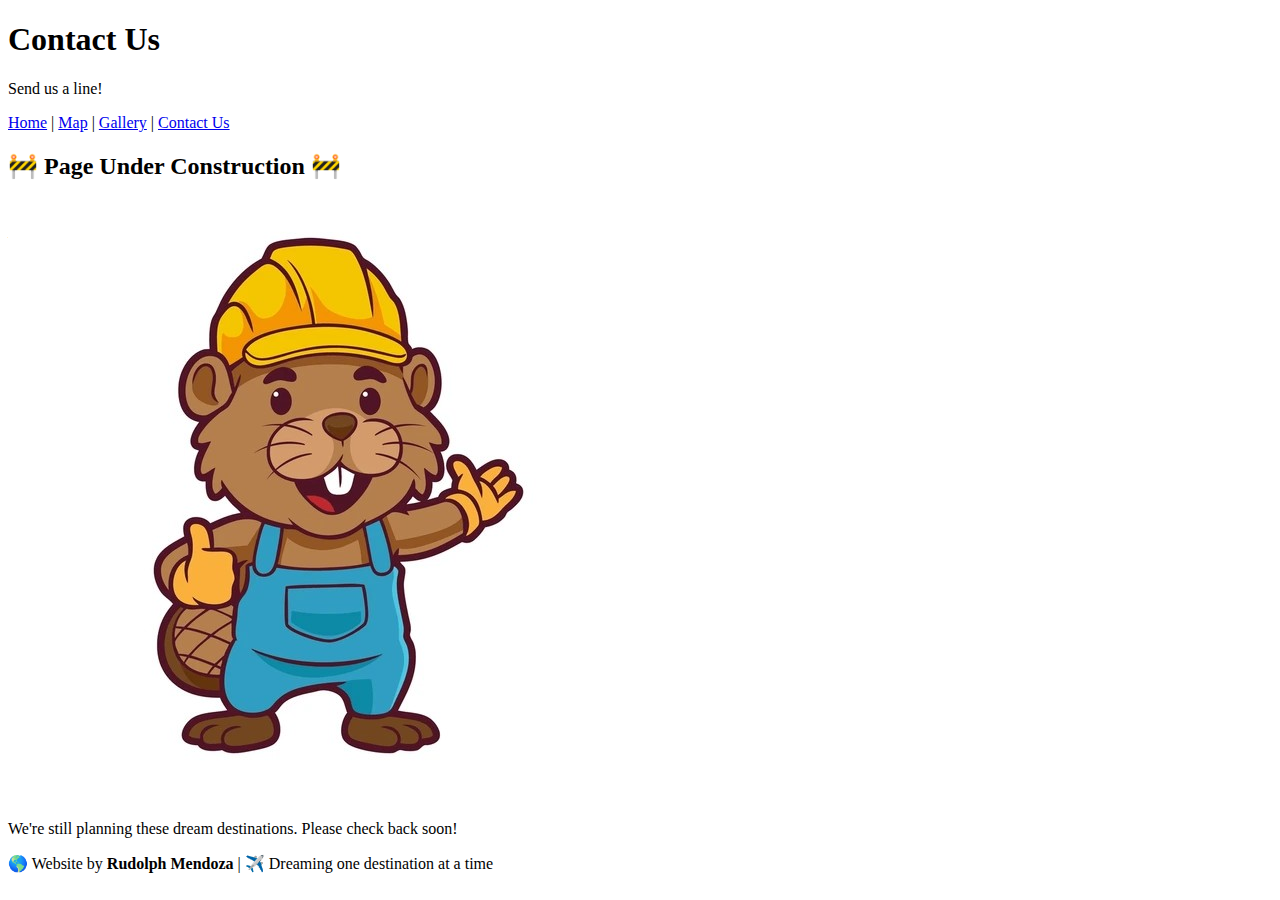
<file: contact-us.html>
<!DOCTYPE html>
<html lang="en">

<head>
    <meta charset="UTF-8">
    <meta name="viewport" content="width=device-width, initial-scale=1.0">
    <title>Contact Us</title>
    <link rel="stylesheet" href="styles.css">
    <link href="https://fonts.googleapis.com/css2?family=Open+Sans&family=Raleway&display=swap" rel="stylesheet">
</head>

<body>
    <div class="container">
        <header>
            <h1 id="heading">Contact Us</h1>
            <p class="subtitle">Send us a line!</p>
            <nav>
                <a href="index.html">Home</a> |
                <a href="map.html">Map</a> |
                <a href="gallery.html">Gallery</a> |
                <a href="contact-us.html">Contact Us</a>
            </nav>
        </header>

        <!--Module 6: Page to say "Under Construction"-->
        <main class="under-construction">
            <h2>🚧 Page Under Construction 🚧</h2>
            <img src="images/construction-beaver.png" alt="Construction Beaver" class="beaver-image">
            <p>We're still planning these dream destinations. Please check back soon!</p>
        </main>

        <footer class="site-footer">
            <p>🌎 Website by <strong>Rudolph Mendoza</strong> | ✈️ Dreaming one destination at a time</p>
        </footer>
    </div>
</body>

</html>
</file>
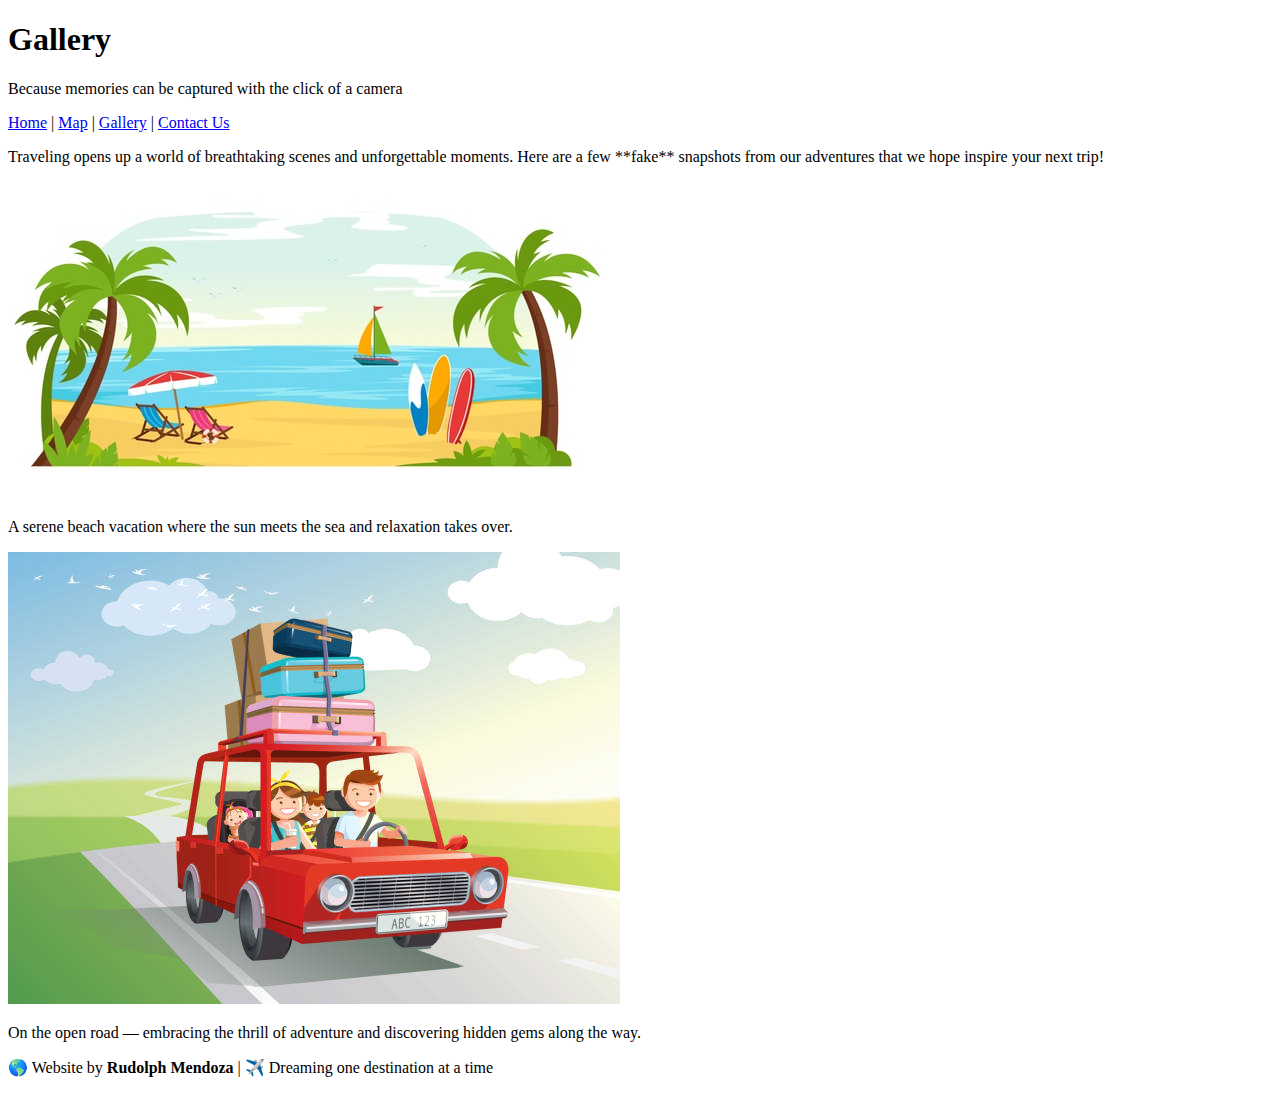
<file: gallery.html>
<!DOCTYPE html>
<html lang="en">

<head>
    <meta charset="UTF-8" />
    <meta name="viewport" content="width=device-width, initial-scale=1.0" />
    <title>Gallery</title>
    <link rel="stylesheet" href="styles.css" />
    <link href="https://fonts.googleapis.com/css2?family=Open+Sans&family=Raleway&display=swap" rel="stylesheet" />
</head>

<body>
    <div class="container">
        <header>
            <h1 id="heading">Gallery</h1>
            <p class="subtitle">Because memories can be captured with the click of a camera</p>
            <nav>
                <a href="index.html">Home</a> |
                <a href="map.html">Map</a> |
                <a href="gallery.html">Gallery</a> |
                <a href="contact-us.html">Contact Us</a>
            </nav>
        </header>

        <!--Module 7: Page no longer under construction-->
        <main>
            <section class="gallery-intro">
                <p>Traveling opens up a world of breathtaking scenes and unforgettable moments. Here are a few **fake** snapshots
                    from our adventures that we hope inspire your next trip!</p>
            </section>

            <section class="image-gallery">
                <article class="gallery-item">
                    <img src="images/beach-vacation.jpg" alt="Relaxing beach vacation" />
                    <p>A serene beach vacation where the sun meets the sea and relaxation takes over.</p>
                </article>
                <article class="gallery-item">
                    <img src="images/roadtrip.jpg" alt="Exciting road trip" />
                    <p>On the open road — embracing the thrill of adventure and discovering hidden gems along the way.
                    </p>
                </article>
            </section>
        </main>

        <footer class="site-footer">
            <p>🌎 Website by <strong>Rudolph Mendoza</strong> | ✈️ Dreaming one destination at a time</p>
        </footer>
    </div>
</body>

</html>
</file>
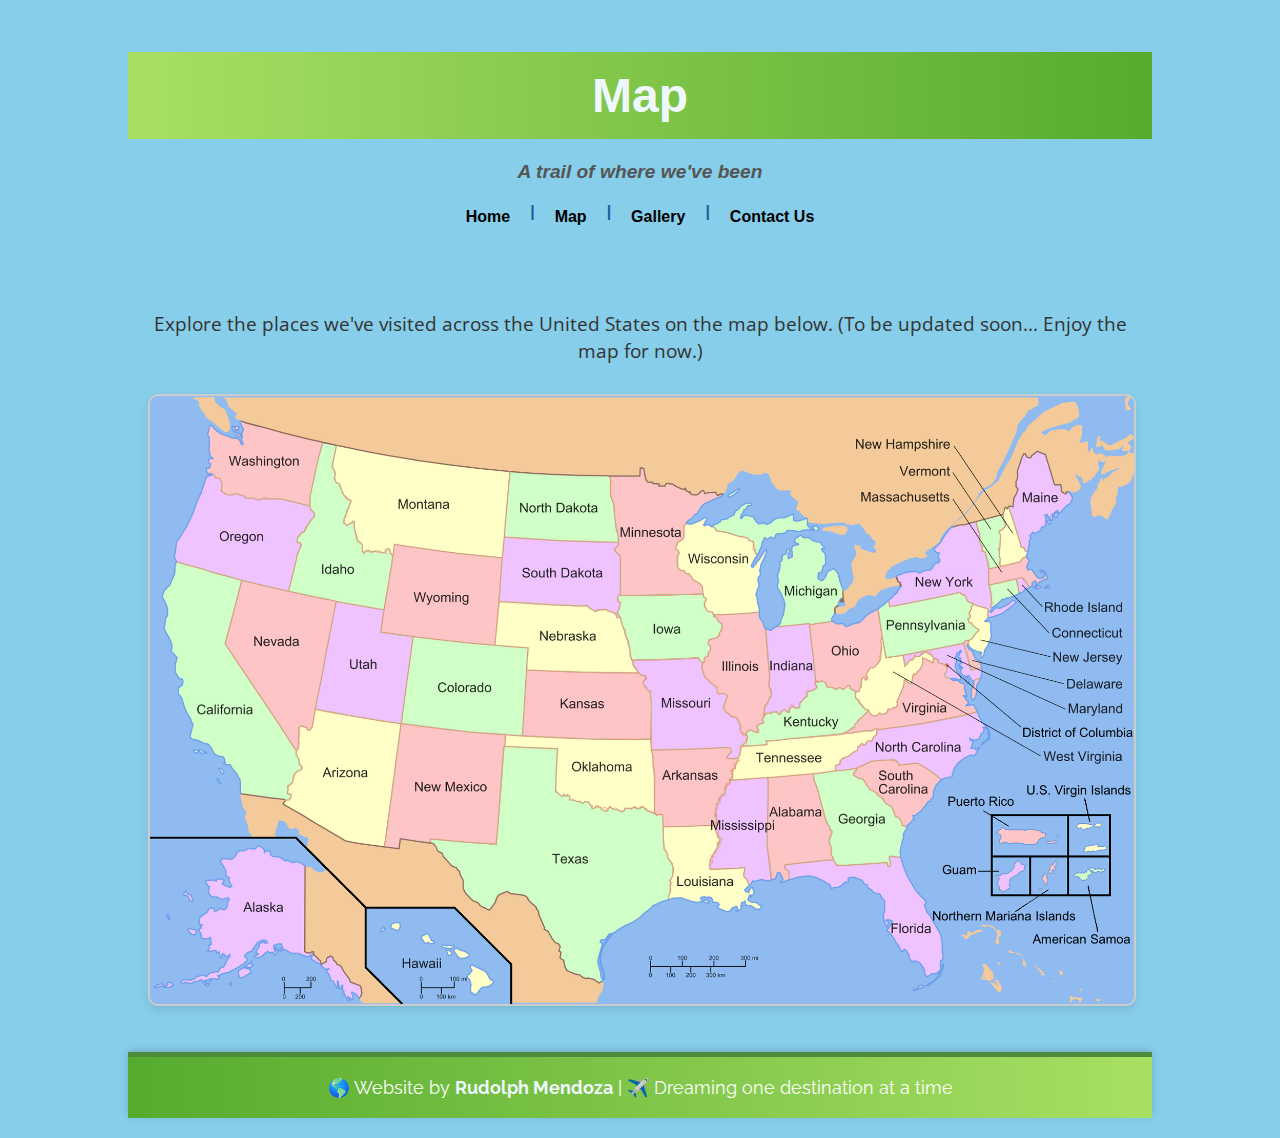
<file: map.html>
<!DOCTYPE html>
<html lang="en">

<head>
    <meta charset="UTF-8">
    <meta name="viewport" content="width=device-width, initial-scale=1.0">
    <title>Map</title>
    <link rel="stylesheet" href="css/base.css">
    <link rel="stylesheet" href="css/layout.css">
    <link rel="stylesheet" href="css/navigation.css">
    <link rel="stylesheet" href="css/components.css">
    <link rel="stylesheet" href="css/sections.css">
    <link rel="stylesheet" href="css/footer.css">
    <link rel="stylesheet" href="css/utilities.css">
    <link href="https://fonts.googleapis.com/css2?family=Open+Sans&family=Raleway&display=swap" rel="stylesheet">
</head>

<body>
    <div class="container">
        <header>
            <h1 id="heading">Map</h1>
            <p class="subtitle">A trail of where we've been</p>
            <nav>
                <a href="index.html">Home</a> |
                <a href="map.html">Map</a> |
                <a href="gallery.html">Gallery</a> |
                <a href="contact-us.html">Contact Us</a>
            </nav>
        </header>

        <!--Module 7: Page no longer under construction-->
        <main class="map-section">
            <p>Explore the places we've visited across the United States on the map below. (To be updated soon... Enjoy
                the map for now.)</p>

            <section class="map-image-section">
                <img src="images/usa-map.png" alt="Map of the United States" class="usa-map" />
            </section>
        </main>

        <footer class="site-footer">
            <p>🌎 Website by <strong>Rudolph Mendoza</strong> | ✈️ Dreaming one destination at a time</p>
        </footer>
    </div>
</body>

</html>
</file>
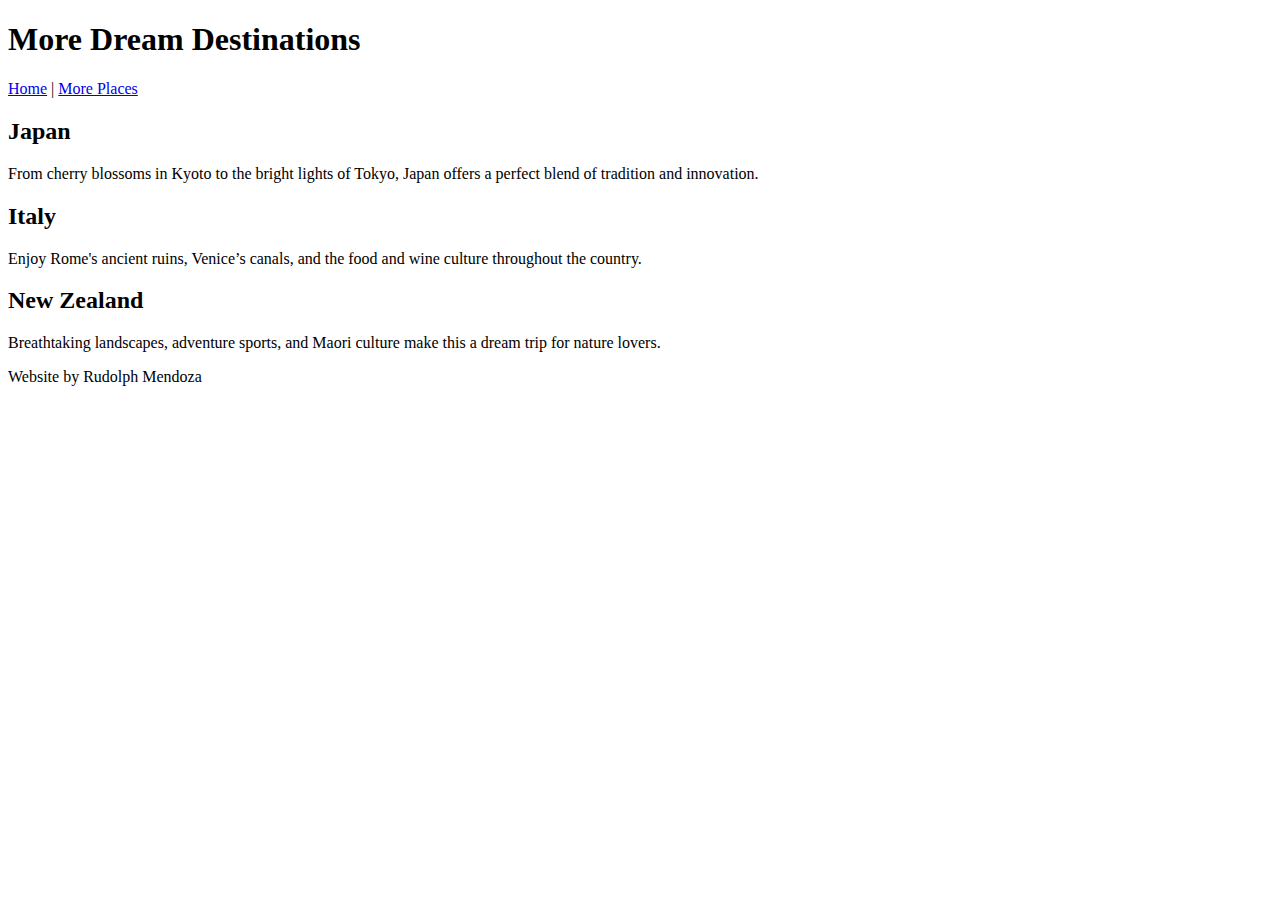
<file: more-places.html>
<!DOCTYPE html>
<html lang="en">

<head>
    <meta charset="UTF-8">
    <meta name="viewport" content="width=device-width, initial-scale=1.0">
    <title>More Dream Destinations</title>
    <link rel="stylesheet" href="styles.css">
</head>

<body>
    <div class="container">
        <header>
            <h1 id="heading">More Dream Destinations</h1>
            <nav>
                <a href="index.html">Home</a> |
                <a href="more-places.html">More Places</a>
            </nav>
        </header>

        <main class="columns">
            <section>
                <h2>Japan</h2>
                <p>From cherry blossoms in Kyoto to the bright lights of Tokyo, Japan offers a perfect blend of
                    tradition and innovation.</p>
            </section>
            <section>
                <h2>Italy</h2>
                <p>Enjoy Rome's ancient ruins, Venice’s canals, and the food and wine culture throughout the country.
                </p>
            </section>
            <section>
                <h2>New Zealand</h2>
                <p>Breathtaking landscapes, adventure sports, and Maori culture make this a dream trip for nature
                    lovers.</p>
            </section>
        </main>

        <footer>
            Website by Rudolph Mendoza
        </footer>
    </div>
</body>

</html>
</file>
<file: styles.css>
css
</file>
<file: css/base.css>
body {
    background-color: #87CEEB;
    font-family: Arial, Helvetica, sans-serif;
    margin: 0;
    padding: 0;
    color: #215e97;
}

h1,
h2,
h3 {
    font-family: 'Raleway', sans-serif;
}

main em {
    color: brown;
}
</file>
<file: css/layout.css>
header {
    text-align: center;
    font-weight: bold;
    padding-bottom: 20px;
}

#heading {
    font-family: 'Fredoka', sans-serif;
    font-size: 3rem;
    color: #f0f8ff;
    background: linear-gradient(to right, #a8e063, #56ab2f);
    padding: 1rem 2rem;
    text-align: center;
}

.subtitle {
    margin-top: -10px;
    font-size: 1.2rem;
    color: #555555;
    font-style: italic;
}
</file>
<file: css/navigation.css>
/* Default: Horizontal layout */
nav {
    display: flex;
    justify-content: center;
    gap: 10px;
    flex-wrap: wrap;
}

/* Remove the pipe symbols for mobile — best to handle those with CSS instead */
nav a {
    text-decoration: none;
    padding: 5px 10px;
    color: black;
}

nav a:hover {
    background-color: #4b8b2a;
    transform: scale(1.05);
}

/* Responsive: Vertical layout for small screens */
@media (max-width: 600px) {
    nav {
        flex-direction: column;
        align-items: center;
    }
}

.flex-box-nav h2 {
    text-align: center;
    margin-bottom: 1em;
    font-family: 'Raleway', sans-serif;
}

ul {
    display: flex;
    justify-content: space-between;
    list-style-type: none;
    background-color: #C8DFEE;
    padding: 0;
    margin: 0 auto;
    flex-wrap: wrap;
}

li {
    background: #6FABCF;
    padding: 15px;
    text-align: center;
    flex: 1;
    margin: 5px;
    min-width: 120px;
}

a {
    text-decoration: none;
    color: #000;
}

.grid-nav {
  display: grid;
  grid-template-columns: repeat(auto-fit, minmax(150px, 1fr));
  gap: 1rem;
  list-style: none;
  padding: 0;
  margin: 0;
  justify-content: center;
  text-align: center;
}

.grid-nav li {
  background-color: #f0f0f0; /* optional for styling */
  border-radius: 8px;
  padding: 0.5rem 1rem;
}

.grid-nav li a {
  text-decoration: none;
  color: #333;
  font-weight: bold;
  display: block;
}

.grid-nav li a:hover {
  color: #007acc;
}

/* Responsive layout: switch to vertical on smaller screens */
@media (max-width: 600px) {
  .grid-nav {
    grid-auto-flow: row;
    grid-template-columns: 1fr;
  }

  .grid-nav li {
    width: 100%;
  }
}

/* Responsive Featured Destinations Nav */
.responsive-nav {
    display: flex;
    flex-wrap: wrap;
    justify-content: center;
    gap: 1rem;
    list-style: none;
    padding: 0;
    margin: 0 auto;
    background-color: #C8DFEE;
}

.responsive-nav li {
    background: #6FABCF;
    padding: 15px;
    text-align: center;
    flex: 1 1 auto;
    margin: 5px;
    min-width: 120px;
}

.responsive-nav li a {
    display: block;
    padding: 0.5rem 1rem;
    color: #000;
    font-weight: bold;
    text-decoration: none;
}

.responsive-nav li a:hover {
    background-color: #4b8b2a;
    color: white;
}

/* Switch to vertical if items wrap */
@media (max-width: 600px) {
    .responsive-nav {
        flex-direction: column;
        align-items: stretch;
    }
}

/* Featured Destinations Nav - one row until words wrap */
ul.responsive-nav {
    display: flex;
    flex-direction: row;
    justify-content: center;
    align-items: center;
    gap: 1rem;
    flex-wrap: nowrap;
    list-style: none;
    padding: 0;
    margin: 0 auto;
    background-color: #C8DFEE;
    overflow-x: auto;
}

ul.responsive-nav li {
    background: #6FABCF;
    padding: 15px;
    text-align: center;
    min-width: max-content;
    white-space: nowrap;
}

ul.responsive-nav li a {
    display: block;
    padding: 0.5rem 1rem;
    color: #000;
    font-weight: bold;
    text-decoration: none;
}

/* Optional hover effect */
ul.responsive-nav li a:hover {
    background-color: #4b8b2a;
    color: white;
}

/* Switch to vertical when screen is too narrow */
@media (max-width: 600px) {
    ul.responsive-nav {
        flex-direction: column;
        align-items: stretch;
        flex-wrap: wrap;
    }

    ul.responsive-nav li {
        width: 100%;
        min-width: unset;
    }
}
</file>
<file: css/components.css>
.image-text {
    display: flex;
    align-items: center;
    gap: 20px;
    margin-bottom: 20px;
}

.image-text.reverse {
    flex-direction: row-reverse;
}

.image-text img {
    width: 400px;
    height: auto;
    border-radius: 8px;
}

.image-text p {
    flex: 1;
    font-size: 1.1rem;
}

.columns {
    display: flex;
    justify-content: space-between;
    gap: 20px;
}

.columns section {
    flex: 1;
    padding: 10px;
    border: 1px solid lightgray;
    background-color: #f9f9f9;
}
</file>
<file: css/sections.css>
#korea,
#japan,
#germany,
#canada,
#cali,
#hawaii {
    padding: 50px 30px 50px 80px;
    background: linear-gradient(to right, #e0f7fa, #ffffff);
    font-weight: bold;
}

.heading-with-flag {
    display: flex;
    flex-direction: column;
    align-items: center;
    gap: 10px;
    margin-bottom: 1rem;
}

.flag-icon {
    width: 80px;
    height: auto;
}

.flag-gif {
    width: 80px;
    height: auto;
    margin-right: 10px;
}

section#visit_again > ul {
    border: 5px double teal;
    background-color: #f0f8ff;
    padding: 20px;
    border-radius: 10px;
}

section#cali a:visited {
    font-size: 200%;
    color: darkblue;
}

section#cali a:hover {
    font-size: 200%;
    color: olivedrab;
}

.grid-section {
    padding: 50px 30px;
    background-color: #f0f8ff;
    text-align: center;
}

.grid-section h2 {
    font-family: 'Raleway', sans-serif;
    font-size: 2rem;
    margin-bottom: 30px;
    text-decoration: underline;
}

.grid-container {
    display: grid;
    grid-template-columns: repeat(auto-fit, minmax(200px, 1fr));
    gap: 20px;
    max-width: 1000px;
    margin: 0 auto;
}

.grid-item {
    background-color: #ffffff;
    border: 1px solid #ccc;
    padding: 15px;
    border-radius: 10px;
    box-shadow: 0 4px 8px rgba(0, 0, 0, 0.1);
    transition: transform 0.2s ease;
}

.grid-item:hover {
    transform: translateY(-5px);
}

.grid-item img {
    width: 100%;
    height: auto;
    border-radius: 8px;
}

.grid-item p {
    margin-top: 10px;
    font-size: 1.1rem;
    color: #333;
    font-family: 'Open Sans', sans-serif;
}

.map-section {
    text-align: center;
    padding: 40px 20px;
    font-family: 'Open Sans', sans-serif;
    font-size: 1.2rem;
    color: #333;
}

.map-image-section {
    margin-top: 30px;
}

.usa-map {
    max-width: 100%;
    height: auto;
    border-radius: 10px;
    box-shadow: 0 4px 10px rgba(0, 0, 0, 0.1);
    border: 2px solid #ccc;
}
</file>
<file: css/footer.css>
.site-footer {
    background: linear-gradient(to right, #56ab2f, #a8e063);
    color: white;
    text-align: center;
    padding: 20px;
    font-family: 'Raleway', sans-serif;
    font-size: 1.1rem;
    border-top: 5px solid #4b8b3b;
    box-shadow: 0 -2px 8px rgba(0, 0, 0, 0.15);
}

.site-footer strong {
    color: #f0f8ff;
}

.site-footer p {
    margin: 0;
}
</file>
<file: css/utilities.css>
.crimson {
    color: rgb(105, 30, 45);
}

.container {
    width: 80%;
    margin: 0 auto;
    padding: 20px;
}
</file>
